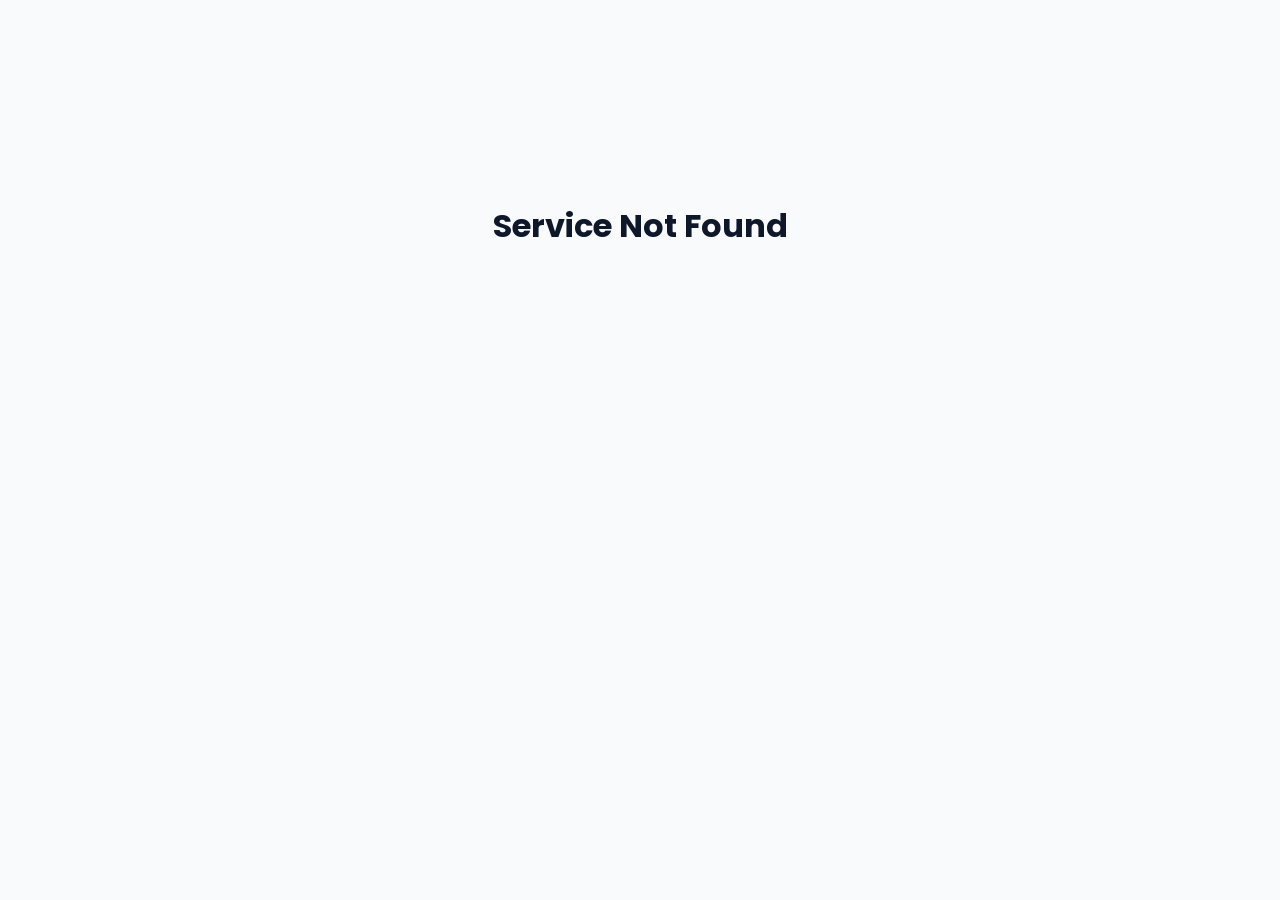
<file: service-detail.html>
<!DOCTYPE html>
<html lang="en" dir="ltr">
<head>
    <meta charset="UTF-8">
    <meta name="viewport" content="width=device-width, initial-scale=1.0">
    <title>Service Details - Kenven Service</title>

    <link rel="preconnect" href="https://fonts.googleapis.com">
    <link rel="preconnect" href="https://fonts.gstatic.com" crossorigin>
    <link href="https://fonts.googleapis.com/css2?family=Cairo:wght@400;600;700;900&family=Poppins:wght@400;500;600;700;800&display=swap" rel="stylesheet">
    <link rel="stylesheet" href="https://cdnjs.cloudflare.com/ajax/libs/font-awesome/6.5.1/css/all.min.css">

    <link rel="stylesheet" href="css/main.css">
    <link rel="stylesheet" href="css/components.css">
    <link rel="stylesheet" href="css/animations.css">
    <link rel="stylesheet" href="css/responsive.css">
    <link rel="stylesheet" href="css/dark.css">
    <link rel="stylesheet" href="css/cart.css">
</head>
<body>

<!-- Navbar -->
<nav class="navbar scrolled" id="navbar">
    <div class="container nav-container">
        <a href="index.html" class="logo">
            <img src="https://cdn.phototourl.com/free/2026-08-08-326ff550-00c6-4a31-b9c8-9d038049a364.jpg" alt="Kenven Logo">
            <span>Kenven Service</span>
        </a>

        <ul class="nav-menu" id="navMenu">
            <li><a href="index.html" data-en="Home" data-ar="الرئيسية">Home</a></li>
            <li><a href="services.html" class="active" data-en="Services" data-ar="الخدمات">Services</a></li>
            <li><a href="portfolio.html" data-en="Portfolio" data-ar="أعمالي">Portfolio</a></li>
            <li><a href="about.html" data-en="About" data-ar="من أنا">About</a></li>
            <li><a href="testimonials.html" data-en="Reviews" data-ar="الآراء">Reviews</a></li>
            <li><a href="faq.html" data-en="FAQ" data-ar="الأسئلة">FAQ</a></li>
            <li><a href="contact.html" data-en="Contact" data-ar="تواصل">Contact</a></li>
        </ul>

        <div class="nav-actions">
            <button class="icon-btn lang-btn" id="langBtn"><i class="fa-solid fa-globe"></i><span>AR</span></button>
            <button class="icon-btn theme-btn" id="themeBtn"><i class="fa-solid fa-moon"></i></button>
            <a href="cart.html" class="cart-btn">
                <i class="fa-solid fa-cart-shopping"></i>
                <span class="cart-count" id="cartCount">0</span>
            </a>
            <button class="menu-toggle" id="menuToggle"><span></span><span></span><span></span></button>
        </div>
    </div>
</nav>

<!-- Service Detail -->
<section class="service-detail">
    <div class="container">
        <div class="breadcrumb" style="justify-content: flex-start; margin-bottom: 30px;">
            <a href="index.html" data-en="Home" data-ar="الرئيسية">Home</a>
            <i class="fa-solid fa-chevron-right"></i>
            <a href="services.html" data-en="Services" data-ar="الخدمات">Services</a>
            <i class="fa-solid fa-chevron-right"></i>
            <span id="breadcrumbTitle"></span>
        </div>

        <div class="service-detail-grid">
            <!-- Gallery -->
            <div class="service-gallery">
                <div class="main-image" id="mainImage"></div>
                <div class="gallery-thumbs" id="galleryThumbs"></div>
            </div>

            <!-- Info -->
            <div class="service-info">
                <span class="service-category-badge" id="serviceCategory"></span>
                <h1 id="serviceTitle"></h1>
                <p class="description" id="serviceDescription"></p>

                <div class="service-meta">
                    <div class="meta-item">
                        <div class="icon"><i class="fa-solid fa-clock"></i></div>
                        <span class="label" data-en="Duration" data-ar="المدة">Duration</span>
                        <span class="value" id="serviceDuration"></span>
                    </div>
                    <div class="meta-item">
                        <div class="icon"><i class="fa-solid fa-star"></i></div>
                        <span class="label" data-en="Rating" data-ar="التقييم">Rating</span>
                        <span class="value">4.9/5</span>
                    </div>
                    <div class="meta-item">
                        <div class="icon"><i class="fa-solid fa-users"></i></div>
                        <span class="label" data-en="Clients" data-ar="العملاء">Clients</span>
                        <span class="value">80+</span>
                    </div>
                </div>

                <h3 style="margin-bottom: 16px;" data-en="What's Included" data-ar="ماذا يشمل">What's Included</h3>
                <ul class="features-list" id="featuresList"></ul>

                <div class="pricing-card">
                    <span class="old-price" id="oldPrice"></span>
                    <span class="current-price" id="currentPrice"></span>
                    <span class="save-badge" id="saveBadge"></span>
                </div>

                <div class="detail-actions">
                    <button class="btn btn-primary btn-lg" id="addToCartBtn">
                        <i class="fa-solid fa-cart-plus"></i>
                        <span data-en="Add to Cart" data-ar="أضف للسلة">Add to Cart</span>
                    </button>
                    <a href="contact.html" class="btn btn-outline btn-lg">
                        <i class="fa-solid fa-envelope"></i>
                        <span data-en="Inquire" data-ar="استفسر">Inquire</span>
                    </a>
                </div>
            </div>
        </div>

        <!-- Related Services -->
        <div class="related-section">
            <h2 style="text-align: center; font-size: 32px; margin-bottom: 40px;" data-en="Related Services" data-ar="خدمات ذات صلة">Related Services</h2>
            <div class="services-page-grid" id="relatedGrid"></div>
        </div>
    </div>
</section>

<!-- Footer -->
<footer class="footer">
    <div class="container">
        <div class="footer-bottom">
            <p>&copy; 2026 Kenven Service.</p>
        </div>
    </div>
</footer>

<button class="scroll-top visible" id="scrollTop"><i class="fa-solid fa-arrow-up"></i></button>

<!-- Cart Drawer -->
<div class="cart-drawer" id="cartDrawer">
    <div class="cart-overlay" id="cartOverlay"></div>
    <div class="cart-panel">
        <div class="cart-header">
            <h3><i class="fa-solid fa-cart-shopping"></i> <span data-en="Your Cart" data-ar="سلتك">Your Cart</span></h3>
            <button class="close-cart" id="closeCart">&times;</button>
        </div>
        <div class="cart-items" id="cartItems"></div>
        <div class="cart-footer">
            <div class="cart-total">
                <span data-en="Total:" data-ar="الإجمالي:">Total:</span>
                <span id="cartTotal">$0</span>
            </div>
            <a href="checkout.html" class="btn btn-primary btn-block">Checkout</a>
        </div>
    </div>
</div>

<script src="js/translations.js"></script>
<script src="js/data.js"></script>
<script src="js/cart.js"></script>
<script>
document.addEventListener('DOMContentLoaded', () => {
    const urlParams = new URLSearchParams(window.location.search);
    const serviceId = parseInt(urlParams.get('id'));
    const service = window.SERVICES_DATA.find(s => s.id === serviceId);

    if (!service) {
        document.body.innerHTML = '<h1 style="text-align:center;padding:200px 20px;">Service Not Found</h1>';
        return;
    }

    const lang = document.documentElement.getAttribute('lang') || 'en';

    function renderService() {
        const currentLang = document.documentElement.getAttribute('lang') || 'en';

        document.getElementById('serviceTitle').textContent = service.title[currentLang];
        document.getElementById('serviceCategory').textContent = service.category[currentLang];
        document.getElementById('breadcrumbTitle').textContent = service.title[currentLang];
        document.getElementById('serviceDescription').textContent = service.fullDesc[currentLang];
        document.getElementById('serviceDuration').textContent = service.duration[currentLang];
        document.getElementById('oldPrice').textContent = `$${service.oldPrice}`;
        document.getElementById('currentPrice').textContent = `$${service.price}`;

        const savePercent = Math.round(((service.oldPrice - service.price) / service.oldPrice) * 100);
        document.getElementById('saveBadge').textContent = `${currentLang === 'ar' ? 'وفّر' : 'Save'} ${savePercent}%`;

        // Features
        const featuresList = document.getElementById('featuresList');
        featuresList.innerHTML = service.features[currentLang].map(f =>
            `<li><i class="fa-solid fa-check"></i> ${f}</li>`
        ).join('');

        // Gallery
        const mainImage = document.getElementById('mainImage');
        mainImage.style.backgroundImage = `url('${service.gallery[0]}')`;

        const thumbsContainer = document.getElementById('galleryThumbs');
        thumbsContainer.innerHTML = service.gallery.map((img, i) =>
            `<div class="gallery-thumb ${i === 0 ? 'active' : ''}" data-src="${img}"></div>`
        ).join('');

        // Gallery click
        document.querySelectorAll('.gallery-thumb').forEach(thumb => {
            thumb.addEventListener('click', () => {
                document.querySelectorAll('.gallery-thumb').forEach(t => t.classList.remove('active'));
                thumb.classList.add('active');
                mainImage.style.backgroundImage = `url('${thumb.dataset.src}')`;
            });
        });

        // Related services
        const relatedGrid = document.getElementById('relatedGrid');
        const relatedServices = window.SERVICES_DATA.filter(s => s.id !== serviceId).slice(0, 3);
        relatedGrid.innerHTML = relatedServices.map(s => `
            <div class="service-card">
                <div class="service-image" style="background-image: url('${s.image}')">
                    <span class="service-category">${s.category[currentLang]}</span>
                </div>
                <div class="service-content">
                    <h3>${s.title[currentLang]}</h3>
                    <p>${s.shortDesc[currentLang]}</p>
                    <div class="service-footer">
                        <div class="service-price">
                            <span class="price-label">${currentLang === 'ar' ? 'يبدأ من' : 'Starting at'}</span>
                            <span class="price-value">$${s.price}</span>
                        </div>
                        <a href="service-detail.html?id=${s.id}" class="btn btn-primary" style="padding: 10px 16px;">
                            <i class="fa-solid fa-eye"></i>
                        </a>
                    </div>
                </div>
            </div>
        `).join('');
    }

    renderService();

    // Add to cart
    document.getElementById('addToCartBtn').addEventListener('click', () => {
        window.cart.addItem(service.id);
    });

    // Language change
    window.addEventListener('languageChanged', renderService);

    // Theme toggle
    const themeBtn = document.getElementById('themeBtn');
    const savedTheme = localStorage.getItem('kenven_theme') || 'light';
    document.documentElement.setAttribute('data-theme', savedTheme);
    themeBtn.addEventListener('click', () => {
        const current = document.documentElement.getAttribute('data-theme');
        const newTheme = current === 'dark' ? 'light' : 'dark';
        document.documentElement.setAttribute('data-theme', newTheme);
        localStorage.setItem('kenven_theme', newTheme);
        themeBtn.querySelector('i').className = newTheme === 'dark' ? 'fa-solid fa-sun' : 'fa-solid fa-moon';
    });
});
</script>
</body>
</html>
</file>
<file: css/main.css>
/* ========================================
   Kenven Service - Main Styles
   Modern, Clean & Professional
======================================== */

/* ===== CSS Variables ===== */
:root {
    /* Primary Colors */
    --primary: #6366f1;
    --primary-dark: #4f46e5;
    --primary-light: #818cf8;

    /* Secondary */
    --secondary: #ec4899;
    --accent: #f59e0b;

    /* Dark Palette */
    --dark-1: #0f172a;
    --dark-2: #1e293b;
    --dark-3: #334155;

    /* Light Palette */
    --light-1: #f8fafc;
    --light-2: #f1f5f9;
    --light-3: #e2e8f0;

    /* Text */
    --text-dark: #0f172a;
    --text-light: #f8fafc;
    --text-muted: #64748b;

    /* Gradients */
    --gradient-primary: linear-gradient(135deg, #6366f1 0%, #ec4899 100%);
    --gradient-gold: linear-gradient(135deg, #f59e0b 0%, #ec4899 100%);
    --gradient-dark: linear-gradient(135deg, #0f172a 0%, #1e293b 100%);

    /* Spacing */
    --section-padding: 100px 0;
    --container-width: 1200px;

    /* Effects */
    --shadow-sm: 0 2px 8px rgba(0, 0, 0, 0.08);
    --shadow-md: 0 10px 30px rgba(0, 0, 0, 0.1);
    --shadow-lg: 0 20px 60px rgba(0, 0, 0, 0.15);
    --shadow-xl: 0 30px 80px rgba(0, 0, 0, 0.2);

    /* Radius */
    --radius-sm: 8px;
    --radius-md: 12px;
    --radius-lg: 20px;
    --radius-xl: 30px;

    /* Transitions */
    --transition: all 0.3s cubic-bezier(0.4, 0, 0.2, 1);
    --transition-slow: all 0.6s cubic-bezier(0.4, 0, 0.2, 1);
}

/* ===== Dark Mode Variables ===== */
[data-theme="dark"] {
    --light-1: #0f172a;
    --light-2: #1e293b;
    --light-3: #334155;
    --text-dark: #f8fafc;
    --text-muted: #94a3b8;
}

/* ===== Reset ===== */
* {
    margin: 0;
    padding: 0;
    box-sizing: border-box;
}

html {
    scroll-behavior: smooth;
}

body {
    font-family: 'Poppins', sans-serif;
    background: var(--light-1);
    color: var(--text-dark);
    line-height: 1.6;
    overflow-x: hidden;
    transition: var(--transition);
}

[dir="rtl"] body {
    font-family: 'Cairo', sans-serif;
}

img {
    max-width: 100%;
    display: block;
}

a {
    text-decoration: none;
    color: inherit;
    transition: var(--transition);
}

button {
    border: none;
    background: none;
    cursor: pointer;
    font-family: inherit;
}

ul {
    list-style: none;
}

/* ===== Container ===== */
.container {
    max-width: var(--container-width);
    margin: 0 auto;
    padding: 0 20px;
}

/* ===== Preloader ===== */
#preloader {
    position: fixed;
    top: 0;
    left: 0;
    width: 100%;
    height: 100%;
    background: var(--gradient-dark);
    z-index: 99999;
    display: flex;
    align-items: center;
    justify-content: center;
    transition: opacity 0.5s, visibility 0.5s;
}

#preloader.hidden {
    opacity: 0;
    visibility: hidden;
}

.loader {
    text-align: center;
}

.logo-anim {
    width: 80px;
    height: 80px;
    background: var(--gradient-primary);
    border-radius: 20px;
    display: flex;
    align-items: center;
    justify-content: center;
    font-size: 40px;
    font-weight: 800;
    color: white;
    margin: 0 auto 20px;
    animation: pulse 1.5s ease-in-out infinite;
}

.loading-bar {
    width: 200px;
    height: 3px;
    background: rgba(255,255,255,0.2);
    border-radius: 3px;
    overflow: hidden;
    position: relative;
}

.loading-bar::after {
    content: '';
    position: absolute;
    top: 0;
    left: -50%;
    width: 50%;
    height: 100%;
    background: var(--gradient-primary);
    animation: loading 1.5s ease-in-out infinite;
}

@keyframes pulse {
    0%, 100% { transform: scale(1); }
    50% { transform: scale(1.1); }
}

@keyframes loading {
    0% { left: -50%; }
    100% { left: 100%; }
}

/* ===== Navbar ===== */
.navbar {
    position: fixed;
    top: 0;
    left: 0;
    width: 100%;
    padding: 20px 0;
    z-index: 1000;
    background: rgba(248, 250, 252, 0.8);
    backdrop-filter: blur(20px);
    -webkit-backdrop-filter: blur(20px);
    transition: var(--transition);
    border-bottom: 1px solid transparent;
}

[data-theme="dark"] .navbar {
    background: rgba(15, 23, 42, 0.8);
}

.navbar.scrolled {
    padding: 12px 0;
    box-shadow: var(--shadow-sm);
    border-bottom-color: var(--light-3);
}

.nav-container {
    display: flex;
    align-items: center;
    justify-content: space-between;
}

.logo {
    display: flex;
    align-items: center;
    gap: 12px;
    font-size: 22px;
    font-weight: 800;
}

.logo img {
    width: 45px;
    height: 45px;
    border-radius: 12px;
    object-fit: cover;
    box-shadow: var(--shadow-sm);
}

.logo span {
    background: var(--gradient-primary);
    -webkit-background-clip: text;
    -webkit-text-fill-color: transparent;
    background-clip: text;
}

.nav-menu {
    display: flex;
    gap: 8px;
}

.nav-menu a {
    padding: 10px 18px;
    border-radius: 10px;
    font-weight: 500;
    font-size: 15px;
    color: var(--text-dark);
    position: relative;
}

.nav-menu a:hover {
    color: var(--primary);
    background: var(--light-2);
}

.nav-menu a.active {
    color: white;
    background: var(--gradient-primary);
}

.nav-actions {
    display: flex;
    align-items: center;
    gap: 10px;
}

.icon-btn {
    width: 42px;
    height: 42px;
    border-radius: 10px;
    background: var(--light-2);
    color: var(--text-dark);
    display: flex;
    align-items: center;
    justify-content: center;
    transition: var(--transition);
    font-size: 16px;
    gap: 6px;
}

.lang-btn {
    width: auto;
    padding: 0 14px;
    font-weight: 600;
    font-size: 13px;
}

.icon-btn:hover {
    background: var(--gradient-primary);
    color: white;
    transform: translateY(-2px);
}

.cart-btn {
    position: relative;
    width: 42px;
    height: 42px;
    border-radius: 10px;
    background: var(--gradient-primary);
    color: white;
    display: flex;
    align-items: center;
    justify-content: center;
    font-size: 16px;
    transition: var(--transition);
}

.cart-btn:hover {
    transform: translateY(-2px);
    box-shadow: var(--shadow-md);
}

.cart-count {
    position: absolute;
    top: -6px;
    right: -6px;
    background: var(--accent);
    color: white;
    font-size: 11px;
    font-weight: 700;
    width: 20px;
    height: 20px;
    border-radius: 50%;
    display: flex;
    align-items: center;
    justify-content: center;
    border: 2px solid var(--light-1);
}

[dir="rtl"] .cart-count {
    right: auto;
    left: -6px;
}

.menu-toggle {
    display: none;
    flex-direction: column;
    gap: 5px;
    padding: 10px;
}

.menu-toggle span {
    width: 24px;
    height: 2px;
    background: var(--text-dark);
    transition: var(--transition);
    border-radius: 2px;
}

/* ===== Hero Section ===== */
.hero {
    min-height: 100vh;
    padding: 140px 0 80px;
    position: relative;
    overflow: hidden;
    background: var(--light-1);
}

.hero-bg-shapes {
    position: absolute;
    top: 0;
    left: 0;
    width: 100%;
    height: 100%;
    pointer-events: none;
    z-index: 0;
}

.shape {
    position: absolute;
    border-radius: 50%;
    filter: blur(80px);
    opacity: 0.4;
}

.shape-1 {
    width: 500px;
    height: 500px;
    background: var(--primary);
    top: -200px;
    left: -100px;
    animation: float 8s ease-in-out infinite;
}

.shape-2 {
    width: 400px;
    height: 400px;
    background: var(--secondary);
    bottom: -100px;
    right: -100px;
    animation: float 10s ease-in-out infinite reverse;
}

.shape-3 {
    width: 300px;
    height: 300px;
    background: var(--accent);
    top: 40%;
    right: 30%;
    animation: float 12s ease-in-out infinite;
}

@keyframes float {
    0%, 100% { transform: translate(0, 0); }
    50% { transform: translate(30px, -30px); }
}

.hero-container {
    display: grid;
    grid-template-columns: 1.1fr 1fr;
    gap: 60px;
    align-items: center;
    position: relative;
    z-index: 1;
}

.hero-badge {
    display: inline-flex;
    align-items: center;
    gap: 8px;
    padding: 8px 18px;
    background: rgba(99, 102, 241, 0.1);
    color: var(--primary);
    border-radius: 30px;
    font-size: 14px;
    font-weight: 600;
    margin-bottom: 24px;
    border: 1px solid rgba(99, 102, 241, 0.2);
}

.hero-title {
    font-size: 64px;
    font-weight: 800;
    line-height: 1.1;
    margin-bottom: 24px;
}

.hero-title span {
    display: block;
}

.gradient-text {
    background: var(--gradient-primary);
    -webkit-background-clip: text;
    -webkit-text-fill-color: transparent;
    background-clip: text;
}

.hero-description {
    font-size: 18px;
    color: var(--text-muted);
    margin-bottom: 36px;
    max-width: 550px;
}

.hero-buttons {
    display: flex;
    gap: 16px;
    flex-wrap: wrap;
    margin-bottom: 50px;
}

.hero-stats {
    display: flex;
    gap: 40px;
    padding-top: 30px;
    border-top: 1px solid var(--light-3);
}

.hero-stat {
    text-align: left;
}

[dir="rtl"] .hero-stat {
    text-align: right;
}

.stat-number {
    font-size: 36px;
    font-weight: 800;
    background: var(--gradient-primary);
    -webkit-background-clip: text;
    -webkit-text-fill-color: transparent;
    background-clip: text;
    line-height: 1;
}

.stat-label {
    font-size: 13px;
    color: var(--text-muted);
    margin-top: 6px;
}

/* Hero Visual */
.hero-visual {
    position: relative;
    height: 500px;
    display: flex;
    align-items: center;
    justify-content: center;
}

.hero-image-wrapper {
    width: 380px;
    height: 380px;
    border-radius: 50%;
    background: var(--gradient-primary);
    display: flex;
    align-items: center;
    justify-content: center;
    position: relative;
    box-shadow: var(--shadow-xl);
    overflow: hidden;
    border: 8px solid white;
}

[data-theme="dark"] .hero-image-wrapper {
    border-color: var(--dark-2);
}

.hero-logo {
    width: 100%;
    height: 100%;
    object-fit: cover;
}

.floating-card {
    position: absolute;
    background: white;
    padding: 16px 24px;
    border-radius: 16px;
    box-shadow: var(--shadow-lg);
    display: flex;
    align-items: center;
    gap: 12px;
    font-weight: 600;
    font-size: 14px;
    z-index: 2;
}

[data-theme="dark"] .floating-card {
    background: var(--dark-2);
    color: var(--text-light);
}

.floating-card i {
    width: 40px;
    height: 40px;
    border-radius: 10px;
    background: var(--gradient-primary);
    color: white;
    display: flex;
    align-items: center;
    justify-content: center;
    font-size: 18px;
}

.card-1 {
    top: 20px;
    left: 20px;
    animation: float 4s ease-in-out infinite;
}

.card-2 {
    bottom: 20px;
    right: 20px;
    animation: float 5s ease-in-out infinite;
}

.card-3 {
    top: 50%;
    right: -20px;
    animation: float 6s ease-in-out infinite;
}

.hero-scroll {
    position: absolute;
    bottom: 30px;
    left: 50%;
    transform: translateX(-50%);
}

.hero-scroll a {
    width: 50px;
    height: 50px;
    border-radius: 50%;
    background: var(--gradient-primary);
    color: white;
    display: flex;
    align-items: center;
    justify-content: center;
    animation: bounce 2s ease-in-out infinite;
}

@keyframes bounce {
    0%, 100% { transform: translateY(0); }
    50% { transform: translateY(-10px); }
}

/* ===== Sections ===== */
.section {
    padding: var(--section-padding);
    position: relative;
}

.section-header {
    text-align: center;
    margin-bottom: 60px;
    max-width: 700px;
    margin-left: auto;
    margin-right: auto;
}

.section-tag {
    display: inline-block;
    padding: 6px 16px;
    background: rgba(99, 102, 241, 0.1);
    color: var(--primary);
    border-radius: 20px;
    font-size: 13px;
    font-weight: 600;
    margin-bottom: 16px;
    text-transform: uppercase;
    letter-spacing: 1px;
}

.section-title {
    font-size: 44px;
    font-weight: 800;
    margin-bottom: 16px;
    line-height: 1.2;
}

.section-description {
    font-size: 17px;
    color: var(--text-muted);
}

.section-cta {
    text-align: center;
    margin-top: 50px;
}

/* ===== Services Section ===== */
.services-grid {
    display: grid;
    grid-template-columns: repeat(auto-fit, minmax(300px, 1fr));
    gap: 24px;
}

/* ===== Portfolio Section ===== */
.portfolio-section {
    background: var(--light-2);
}

.portfolio-grid {
    display: grid;
    grid-template-columns: repeat(auto-fit, minmax(300px, 1fr));
    gap: 24px;
}

.portfolio-item {
    position: relative;
    height: 350px;
    border-radius: var(--radius-lg);
    overflow: hidden;
    cursor: pointer;
}

.portfolio-image {
    width: 100%;
    height: 100%;
    background-size: cover;
    background-position: center;
    transition: transform 0.6s;
}

.portfolio-item:hover .portfolio-image {
    transform: scale(1.1);
}

.portfolio-overlay {
    position: absolute;
    top: 0;
    left: 0;
    width: 100%;
    height: 100%;
    background: linear-gradient(to top, rgba(15, 23, 42, 0.95), transparent);
    display: flex;
    flex-direction: column;
    justify-content: flex-end;
    padding: 30px;
    color: white;
    opacity: 0;
    transition: var(--transition);
}

.portfolio-item:hover .portfolio-overlay {
    opacity: 1;
}

.portfolio-category {
    font-size: 12px;
    color: var(--accent);
    font-weight: 600;
    text-transform: uppercase;
    letter-spacing: 1px;
    margin-bottom: 8px;
}

.portfolio-overlay h3 {
    font-size: 22px;
    margin-bottom: 16px;
}

.portfolio-link {
    width: 45px;
    height: 45px;
    border-radius: 50%;
    background: var(--gradient-primary);
    display: flex;
    align-items: center;
    justify-content: center;
    color: white;
}

/* ===== Stats Section ===== */
.stats-section {
    background: var(--gradient-dark);
    color: white;
}

.stats-grid {
    display: grid;
    grid-template-columns: repeat(auto-fit, minmax(200px, 1fr));
    gap: 30px;
}

.stat-card {
    text-align: center;
    padding: 30px;
    background: rgba(255, 255, 255, 0.05);
    border-radius: var(--radius-lg);
    backdrop-filter: blur(10px);
    border: 1px solid rgba(255, 255, 255, 0.1);
    transition: var(--transition);
}

.stat-card:hover {
    transform: translateY(-8px);
    background: rgba(255, 255, 255, 0.08);
}

.stat-icon {
    width: 70px;
    height: 70px;
    border-radius: 20px;
    background: var(--gradient-primary);
    display: flex;
    align-items: center;
    justify-content: center;
    font-size: 28px;
    margin: 0 auto 20px;
}

.stats-section .stat-number {
    font-size: 48px;
    color: white;
    -webkit-text-fill-color: white;
}

.stats-section .stat-label {
    color: rgba(255, 255, 255, 0.7);
}

/* ===== Testimonials Section ===== */
.testimonials-slider {
    max-width: 800px;
    margin: 0 auto;
    position: relative;
}

.testimonial-card {
    background: white;
    padding: 50px 40px;
    border-radius: var(--radius-lg);
    box-shadow: var(--shadow-lg);
    text-align: center;
    display: none;
    position: relative;
}

[data-theme="dark"] .testimonial-card {
    background: var(--dark-2);
}

.testimonial-card.active {
    display: block;
    animation: fadeIn 0.5s;
}

.quote-icon {
    position: absolute;
    top: 30px;
    right: 40px;
    font-size: 40px;
    color: var(--primary);
    opacity: 0.2;
}

[dir="rtl"] .quote-icon {
    right: auto;
    left: 40px;
}

.testimonial-text {
    font-size: 18px;
    line-height: 1.8;
    margin-bottom: 30px;
    color: var(--text-dark);
}

.testimonial-author {
    display: flex;
    align-items: center;
    justify-content: center;
    gap: 16px;
    margin-bottom: 16px;
}

.testimonial-author img {
    width: 60px;
    height: 60px;
    border-radius: 50%;
    object-fit: cover;
}

.testimonial-author h4 {
    font-size: 17px;
    margin-bottom: 4px;
}

.testimonial-author span {
    color: var(--text-muted);
    font-size: 14px;
}

.rating {
    color: var(--accent);
    font-size: 18px;
    display: flex;
    justify-content: center;
    gap: 4px;
}

.slider-dots {
    display: flex;
    justify-content: center;
    gap: 8px;
    margin-top: 30px;
}

.dot {
    width: 10px;
    height: 10px;
    border-radius: 50%;
    background: var(--light-3);
    cursor: pointer;
    transition: var(--transition);
}

.dot.active {
    width: 30px;
    border-radius: 5px;
    background: var(--gradient-primary);
}

/* ===== CTA Section ===== */
.cta-section {
    padding: 80px 0;
    background: var(--gradient-primary);
    color: white;
    text-align: center;
    position: relative;
    overflow: hidden;
}

.cta-content h2 {
    font-size: 42px;
    font-weight: 800;
    margin-bottom: 16px;
}

.cta-content p {
    font-size: 18px;
    margin-bottom: 32px;
    opacity: 0.9;
}

.cta-buttons {
    display: flex;
    gap: 16px;
    justify-content: center;
    flex-wrap: wrap;
}

/* ===== Footer ===== */
.footer {
    background: var(--dark-1);
    color: rgba(255, 255, 255, 0.8);
    padding: 80px 0 30px;
}

.footer-grid {
    display: grid;
    grid-template-columns: 2fr 1fr 1fr 1fr;
    gap: 40px;
    margin-bottom: 50px;
}

.footer-logo {
    display: flex;
    align-items: center;
    gap: 12px;
    margin-bottom: 20px;
    font-size: 20px;
    font-weight: 800;
    color: white;
}

.footer-logo img {
    width: 45px;
    height: 45px;
    border-radius: 12px;
}

.footer-col p {
    font-size: 14px;
    line-height: 1.8;
    margin-bottom: 20px;
}

.social-links {
    display: flex;
    gap: 10px;
}

.social-links a {
    width: 40px;
    height: 40px;
    border-radius: 10px;
    background: rgba(255, 255, 255, 0.1);
    display: flex;
    align-items: center;
    justify-content: center;
    color: white;
    transition: var(--transition);
}

.social-links a:hover {
    background: var(--gradient-primary);
    transform: translateY(-3px);
}

.footer-col h3 {
    color: white;
    font-size: 16px;
    margin-bottom: 20px;
    font-weight: 700;
}

.footer-col ul li {
    margin-bottom: 10px;
}

.footer-col ul a {
    font-size: 14px;
    opacity: 0.7;
    transition: var(--transition);
}

.footer-col ul a:hover {
    opacity: 1;
    color: var(--primary-light);
    padding-left: 5px;
}

[dir="rtl"] .footer-col ul a:hover {
    padding-left: 0;
    padding-right: 5px;
}

.contact-list li {
    display: flex;
    align-items: center;
    gap: 10px;
    font-size: 14px;
    opacity: 0.7;
    margin-bottom: 12px;
}

.contact-list i {
    color: var(--primary-light);
    width: 18px;
}

.footer-bottom {
    padding-top: 30px;
    border-top: 1px solid rgba(255, 255, 255, 0.1);
    display: flex;
    justify-content: space-between;
    flex-wrap: wrap;
    gap: 16px;
    font-size: 14px;
    opacity: 0.7;
}

.footer-bottom .fa-heart {
    color: var(--secondary);
}

/* ===== Scroll Top ===== */
.scroll-top {
    position: fixed;
    bottom: 30px;
    right: 30px;
    width: 50px;
    height: 50px;
    border-radius: 15px;
    background: var(--gradient-primary);
    color: white;
    display: flex;
    align-items: center;
    justify-content: center;
    font-size: 18px;
    box-shadow: var(--shadow-lg);
    opacity: 0;
    visibility: hidden;
    transform: translateY(20px);
    transition: var(--transition);
    z-index: 99;
}

[dir="rtl"] .scroll-top {
    right: auto;
    left: 30px;
}

.scroll-top.visible {
    opacity: 1;
    visibility: visible;
    transform: translateY(0);
}

.scroll-top:hover {
    transform: translateY(-5px);
}

/* ===== Cart Drawer ===== */
.cart-drawer {
    position: fixed;
    top: 0;
    left: 0;
    width: 100%;
    height: 100%;
    z-index: 9999;
    pointer-events: none;
}

.cart-overlay {
    position: absolute;
    top: 0;
    left: 0;
    width: 100%;
    height: 100%;
    background: rgba(0, 0, 0, 0.5);
    opacity: 0;
    transition: opacity 0.3s;
}

.cart-drawer.open .cart-overlay {
    opacity: 1;
    pointer-events: all;
}

.cart-panel {
    position: absolute;
    top: 0;
    right: -400px;
    width: 400px;
    max-width: 90%;
    height: 100%;
    background: white;
    box-shadow: var(--shadow-xl);
    display: flex;
    flex-direction: column;
    transition: right 0.3s cubic-bezier(0.4, 0, 0.2, 1);
}

[dir="rtl"] .cart-panel {
    right: auto;
    left: -400px;
}

.cart-drawer.open .cart-panel {
    right: 0;
}

[dir="rtl"] .cart-drawer.open .cart-panel {
    right: auto;
    left: 0;
}

[data-theme="dark"] .cart-panel {
    background: var(--dark-1);
    color: var(--text-light);
}

.cart-header {
    padding: 20px;
    border-bottom: 1px solid var(--light-3);
    display: flex;
    justify-content: space-between;
    align-items: center;
}

.cart-header h3 {
    display: flex;
    align-items: center;
    gap: 10px;
    font-size: 18px;
}

.close-cart {
    width: 35px;
    height: 35px;
    border-radius: 10px;
    background: var(--light-2);
    font-size: 24px;
    line-height: 1;
}

.cart-items {
    flex: 1;
    overflow-y: auto;
    padding: 20px;
}

.empty-cart {
    text-align: center;
    padding: 40px 20px;
    color: var(--text-muted);
}

.cart-footer {
    padding: 20px;
    border-top: 1px solid var(--light-3);
}

.cart-total {
    display: flex;
    justify-content: space-between;
    align-items: center;
    font-size: 20px;
    font-weight: 700;
    margin-bottom: 16px;
}

/* ===== Buttons ===== */
.btn {
    display: inline-flex;
    align-items: center;
    justify-content: center;
    gap: 8px;
    padding: 12px 28px;
    border-radius: 12px;
    font-weight: 600;
    font-size: 15px;
    transition: var(--transition);
    cursor: pointer;
    border: 2px solid transparent;
}

.btn-lg {
    padding: 16px 32px;
    font-size: 16px;
}

.btn-primary {
    background: var(--gradient-primary);
    color: white;
    box-shadow: var(--shadow-md);
}

.btn-primary:hover {
    transform: translateY(-3px);
    box-shadow: var(--shadow-lg);
}

.btn-outline {
    background: transparent;
    color: var(--text-dark);
    border-color: var(--light-3);
}

.btn-outline:hover {
    background: var(--light-2);
    border-color: var(--primary);
    color: var(--primary);
}

.btn-light {
    background: white;
    color: var(--primary);
}

.btn-light:hover {
    transform: translateY(-3px);
    box-shadow: var(--shadow-lg);
}

.btn-block {
    width: 100%;
    padding: 14px;
}

/* ===== Utilities ===== */
@keyframes fadeIn {
    from { opacity: 0; transform: translateY(20px); }
    to { opacity: 1; transform: translateY(0); }
}

.fade-in {
    animation: fadeIn 0.6s ease-out;
}
</file>
<file: css/components.css>
/* ========================================
   Components - Cards, Buttons, Forms
======================================== */

/* ===== Service Cards ===== */
.service-card {
    background: white;
    border-radius: var(--radius-lg);
    overflow: hidden;
    transition: var(--transition);
    border: 1px solid var(--light-3);
    position: relative;
    display: flex;
    flex-direction: column;
}

[data-theme="dark"] .service-card {
    background: var(--dark-2);
    border-color: var(--dark-3);
}

.service-card:hover {
    transform: translateY(-10px);
    box-shadow: var(--shadow-xl);
    border-color: var(--primary);
}

.service-image {
    height: 220px;
    background-size: cover;
    background-position: center;
    position: relative;
    overflow: hidden;
}

.service-image::before {
    content: '';
    position: absolute;
    top: 0;
    left: 0;
    width: 100%;
    height: 100%;
    background: var(--gradient-primary);
    opacity: 0.15;
}

.service-category {
    position: absolute;
    top: 16px;
    left: 16px;
    padding: 6px 14px;
    background: white;
    color: var(--primary);
    border-radius: 20px;
    font-size: 12px;
    font-weight: 600;
    box-shadow: var(--shadow-sm);
    z-index: 1;
}

[dir="rtl"] .service-category {
    left: auto;
    right: 16px;
}

.service-content {
    padding: 28px;
    flex: 1;
    display: flex;
    flex-direction: column;
}

.service-content h3 {
    font-size: 20px;
    font-weight: 700;
    margin-bottom: 12px;
}

.service-content p {
    color: var(--text-muted);
    font-size: 14px;
    line-height: 1.7;
    margin-bottom: 20px;
    flex: 1;
}

.service-features {
    list-style: none;
    margin-bottom: 20px;
}

.service-features li {
    font-size: 13px;
    padding: 6px 0;
    display: flex;
    align-items: center;
    gap: 8px;
    color: var(--text-muted);
}

.service-features i {
    color: var(--primary);
    font-size: 12px;
}

.service-footer {
    display: flex;
    align-items: center;
    justify-content: space-between;
    padding-top: 20px;
    border-top: 1px solid var(--light-3);
    gap: 12px;
}

.service-price {
    display: flex;
    flex-direction: column;
}

.price-label {
    font-size: 11px;
    color: var(--text-muted);
    text-transform: uppercase;
}

.price-value {
    font-size: 24px;
    font-weight: 800;
    background: var(--gradient-primary);
    -webkit-background-clip: text;
    -webkit-text-fill-color: transparent;
    background-clip: text;
}

.service-actions {
    display: flex;
    gap: 8px;
}

.service-actions .btn {
    padding: 10px 16px;
    font-size: 13px;
}

.icon-action {
    width: 40px;
    padding: 0;
    justify-content: center;
}

/* ===== Cart Items ===== */
.cart-item {
    display: flex;
    gap: 12px;
    padding: 16px;
    background: var(--light-2);
    border-radius: 12px;
    margin-bottom: 12px;
}

[data-theme="dark"] .cart-item {
    background: var(--dark-2);
}

.cart-item-image {
    width: 70px;
    height: 70px;
    border-radius: 10px;
    background-size: cover;
    background-position: center;
    flex-shrink: 0;
}

.cart-item-info {
    flex: 1;
}

.cart-item-info h4 {
    font-size: 15px;
    margin-bottom: 6px;
}

.cart-item-info .price {
    font-weight: 700;
    color: var(--primary);
}

.remove-item {
    color: #ef4444;
    font-size: 18px;
    padding: 8px;
    align-self: flex-start;
}

.remove-item:hover {
    background: #fee2e2;
    border-radius: 8px;
}

/* ===== Form Elements ===== */
.form-group {
    margin-bottom: 20px;
}

.form-group label {
    display: block;
    margin-bottom: 8px;
    font-weight: 600;
    font-size: 14px;
}

.form-control {
    width: 100%;
    padding: 14px 18px;
    border: 2px solid var(--light-3);
    border-radius: 12px;
    background: white;
    font-family: inherit;
    font-size: 15px;
    color: var(--text-dark);
    transition: var(--transition);
}

[data-theme="dark"] .form-control {
    background: var(--dark-2);
    border-color: var(--dark-3);
    color: var(--text-light);
}

.form-control:focus {
    outline: none;
    border-color: var(--primary);
    box-shadow: 0 0 0 4px rgba(99, 102, 241, 0.1);
}

textarea.form-control {
    resize: vertical;
    min-height: 120px;
}

/* ===== Badges ===== */
.badge {
    display: inline-block;
    padding: 4px 10px;
    border-radius: 20px;
    font-size: 11px;
    font-weight: 700;
    text-transform: uppercase;
}

.badge-primary {
    background: rgba(99, 102, 241, 0.15);
    color: var(--primary);
}

.badge-success {
    background: rgba(16, 185, 129, 0.15);
    color: #10b981;
}

.badge-warning {
    background: rgba(245, 158, 11, 0.15);
    color: var(--accent);
}

/* ===== Cards ===== */
.card {
    background: white;
    border-radius: var(--radius-lg);
    padding: 30px;
    box-shadow: var(--shadow-sm);
    border: 1px solid var(--light-3);
    transition: var(--transition);
}

[data-theme="dark"] .card {
    background: var(--dark-2);
    border-color: var(--dark-3);
}

.card:hover {
    box-shadow: var(--shadow-md);
}

/* ===== Grid System ===== */
.grid {
    display: grid;
    gap: 24px;
}

.grid-2 { grid-template-columns: repeat(2, 1fr); }
.grid-3 { grid-template-columns: repeat(3, 1fr); }
.grid-4 { grid-template-columns: repeat(4, 1fr); }

/* ===== Alerts ===== */
.alert {
    padding: 16px 20px;
    border-radius: 12px;
    margin-bottom: 20px;
    display: flex;
    align-items: center;
    gap: 12px;
}

.alert-success {
    background: rgba(16, 185, 129, 0.1);
    color: #10b981;
    border: 1px solid rgba(16, 185, 129, 0.2);
}

.alert-error {
    background: rgba(239, 68, 68, 0.1);
    color: #ef4444;
    border: 1px solid rgba(239, 68, 68, 0.2);
}

/* ===== Page Header ===== */
.page-header {
    padding: 160px 0 80px;
    background: var(--gradient-dark);
    color: white;
    text-align: center;
    position: relative;
    overflow: hidden;
}

.page-header::before {
    content: '';
    position: absolute;
    top: 0;
    left: 0;
    width: 100%;
    height: 100%;
    background: var(--gradient-primary);
    opacity: 0.1;
}

.page-header h1 {
    font-size: 48px;
    font-weight: 800;
    margin-bottom: 16px;
    position: relative;
}

.page-header p {
    font-size: 18px;
    opacity: 0.8;
    position: relative;
}

.breadcrumb {
    display: flex;
    gap: 8px;
    justify-content: center;
    align-items: center;
    margin-top: 20px;
    position: relative;
    font-size: 14px;
    opacity: 0.7;
}

.breadcrumb a:hover {
    color: var(--primary-light);
    opacity: 1;
}
</file>
<file: css/animations.css>
/* ========================================
   Kenven Service - Animations & Effects
======================================== */

/* ===== Scroll Animations ===== */
.reveal {
    opacity: 0;
    transform: translateY(40px);
    transition: opacity 0.8s cubic-bezier(0.4, 0, 0.2, 1),
                transform 0.8s cubic-bezier(0.4, 0, 0.2, 1);
}

.reveal.active {
    opacity: 1;
    transform: translateY(0);
}

.reveal-left {
    opacity: 0;
    transform: translateX(-60px);
    transition: opacity 0.8s ease, transform 0.8s ease;
}

.reveal-left.active {
    opacity: 1;
    transform: translateX(0);
}

.reveal-right {
    opacity: 0;
    transform: translateX(60px);
    transition: opacity 0.8s ease, transform 0.8s ease;
}

.reveal-right.active {
    opacity: 1;
    transform: translateX(0);
}

.reveal-scale {
    opacity: 0;
    transform: scale(0.8);
    transition: opacity 0.6s ease, transform 0.6s cubic-bezier(0.175, 0.885, 0.32, 1.275);
}

.reveal-scale.active {
    opacity: 1;
    transform: scale(1);
}

/* ===== Staggered Delays ===== */
[data-delay="1"] { transition-delay: 0.1s !important; }
[data-delay="2"] { transition-delay: 0.2s !important; }
[data-delay="3"] { transition-delay: 0.3s !important; }
[data-delay="4"] { transition-delay: 0.4s !important; }
[data-delay="5"] { transition-delay: 0.5s !important; }
[data-delay="6"] { transition-delay: 0.6s !important; }

/* ===== Keyframe Animations ===== */
@keyframes fadeInUp {
    from {
        opacity: 0;
        transform: translateY(30px);
    }
    to {
        opacity: 1;
        transform: translateY(0);
    }
}

@keyframes fadeInDown {
    from {
        opacity: 0;
        transform: translateY(-30px);
    }
    to {
        opacity: 1;
        transform: translateY(0);
    }
}

@keyframes fadeInLeft {
    from {
        opacity: 0;
        transform: translateX(-30px);
    }
    to {
        opacity: 1;
        transform: translateX(0);
    }
}

@keyframes fadeInRight {
    from {
        opacity: 0;
        transform: translateX(30px);
    }
    to {
        opacity: 1;
        transform: translateX(0);
    }
}

@keyframes scaleIn {
    from {
        opacity: 0;
        transform: scale(0.5);
    }
    to {
        opacity: 1;
        transform: scale(1);
    }
}

@keyframes slideInUp {
    from {
        transform: translateY(100%);
    }
    to {
        transform: translateY(0);
    }
}

@keyframes slideInDown {
    from {
        transform: translateY(-100%);
    }
    to {
        transform: translateY(0);
    }
}

@keyframes spin {
    from { transform: rotate(0deg); }
    to { transform: rotate(360deg); }
}

@keyframes pulse {
    0%, 100% {
        transform: scale(1);
        opacity: 1;
    }
    50% {
        transform: scale(1.05);
        opacity: 0.8;
    }
}

@keyframes shimmer {
    0% { background-position: -1000px 0; }
    100% { background-position: 1000px 0; }
}

@keyframes gradient {
    0% { background-position: 0% 50%; }
    50% { background-position: 100% 50%; }
    100% { background-position: 0% 50%; }
}

@keyframes wiggle {
    0%, 100% { transform: rotate(0deg); }
    25% { transform: rotate(-5deg); }
    75% { transform: rotate(5deg); }
}

@keyframes float {
    0%, 100% { transform: translateY(0px) translateX(0px); }
    25% { transform: translateY(-10px) translateX(5px); }
    50% { transform: translateY(-20px) translateX(0px); }
    75% { transform: translateY(-10px) translateX(-5px); }
}

@keyframes ripple {
    0% {
        transform: scale(0);
        opacity: 1;
    }
    100% {
        transform: scale(4);
        opacity: 0;
    }
}

@keyframes typing {
    from { width: 0; }
    to { width: 100%; }
}

@keyframes blink {
    50% { border-color: transparent; }
}

@keyframes shake {
    0%, 100% { transform: translateX(0); }
    10%, 30%, 50%, 70%, 90% { transform: translateX(-10px); }
    20%, 40%, 60%, 80% { transform: translateX(10px); }
}

@keyframes glow {
    0%, 100% {
        box-shadow: 0 0 20px rgba(99, 102, 241, 0.5);
    }
    50% {
        box-shadow: 0 0 40px rgba(99, 102, 241, 0.8),
                    0 0 60px rgba(236, 72, 153, 0.4);
    }
}

@keyframes rotate3d {
    from { transform: rotateY(0deg); }
    to { transform: rotateY(360deg); }
}

@keyframes bounce {
    0%, 100% { transform: translateY(0); }
    50% { transform: translateY(-15px); }
}

@keyframes zoomInOut {
    0%, 100% { transform: scale(1); }
    50% { transform: scale(1.1); }
}

@keyframes slideRight {
    0% { transform: translateX(-100%); }
    100% { transform: translateX(100%); }
}

/* ===== Animation Classes ===== */
.animate-fade-in { animation: fadeInUp 0.6s ease-out forwards; }
.animate-fade-down { animation: fadeInDown 0.6s ease-out forwards; }
.animate-fade-left { animation: fadeInLeft 0.6s ease-out forwards; }
.animate-fade-right { animation: fadeInRight 0.6s ease-out forwards; }
.animate-scale { animation: scaleIn 0.5s ease-out forwards; }
.animate-pulse { animation: pulse 2s ease-in-out infinite; }
.animate-float { animation: float 6s ease-in-out infinite; }
.animate-glow { animation: glow 2s ease-in-out infinite; }
.animate-shake { animation: shake 0.5s ease-in-out; }
.animate-bounce { animation: bounce 2s ease-in-out infinite; }
.animate-spin { animation: spin 2s linear infinite; }
.animate-wiggle { animation: wiggle 1s ease-in-out infinite; }

/* ===== Hover Effects ===== */
.hover-lift {
    transition: transform 0.3s ease, box-shadow 0.3s ease;
}

.hover-lift:hover {
    transform: translateY(-8px);
    box-shadow: 0 20px 40px rgba(0, 0, 0, 0.15);
}

.hover-zoom {
    overflow: hidden;
}

.hover-zoom img {
    transition: transform 0.5s ease;
}

.hover-zoom:hover img {
    transform: scale(1.1);
}

.hover-tilt {
    transition: transform 0.3s ease;
    transform-style: preserve-3d;
}

.hover-tilt:hover {
    transform: perspective(1000px) rotateX(5deg) rotateY(5deg);
}

.hover-glow:hover {
    box-shadow: 0 0 30px rgba(99, 102, 241, 0.4);
}

.hover-gradient {
    background: linear-gradient(135deg, #6366f1, #ec4899);
    background-size: 200% 200%;
    animation: gradient 3s ease infinite;
}

/* ===== Button Ripple Effect ===== */
.btn-ripple {
    position: relative;
    overflow: hidden;
}

.btn-ripple::after {
    content: '';
    position: absolute;
    top: 50%;
    left: 50%;
    width: 0;
    height: 0;
    border-radius: 50%;
    background: rgba(255, 255, 255, 0.5);
    transform: translate(-50%, -50%);
    transition: width 0.6s, height 0.6s;
}

.btn-ripple:active::after {
    width: 300px;
    height: 300px;
    opacity: 0;
    transition: width 0s, height 0s, opacity 0.6s;
}

/* ===== Loading Skeleton ===== */
.skeleton {
    background: linear-gradient(90deg, #f0f0f0 25%, #e0e0e0 50%, #f0f0f0 75%);
    background-size: 1000px 100%;
    animation: shimmer 2s infinite;
    border-radius: 4px;
}

[data-theme="dark"] .skeleton {
    background: linear-gradient(90deg, #1e293b 25%, #334155 50%, #1e293b 75%);
    background-size: 1000px 100%;
}

.skeleton-text {
    height: 16px;
    margin-bottom: 10px;
}

.skeleton-title {
    height: 24px;
    width: 70%;
    margin-bottom: 16px;
}

.skeleton-image {
    height: 200px;
    border-radius: var(--radius-lg);
}

/* ===== Parallax Effect ===== */
.parallax {
    background-attachment: fixed;
    background-position: center;
    background-repeat: no-repeat;
    background-size: cover;
}

/* ===== Morphing Background ===== */
.morph-bg {
    position: absolute;
    border-radius: 50%;
    filter: blur(60px);
    opacity: 0.3;
    animation: float 15s ease-in-out infinite;
}

.morph-bg:nth-child(1) {
    width: 400px;
    height: 400px;
    background: var(--primary);
    top: -100px;
    left: -100px;
}

.morph-bg:nth-child(2) {
    width: 300px;
    height: 300px;
    background: var(--secondary);
    bottom: -50px;
    right: -50px;
    animation-delay: -5s;
}

.morph-bg:nth-child(3) {
    width: 250px;
    height: 250px;
    background: var(--accent);
    top: 50%;
    right: 20%;
    animation-delay: -10s;
}

/* ===== Text Animations ===== */
.text-gradient-animate {
    background: linear-gradient(135deg, #6366f1, #ec4899, #f59e0b, #6366f1);
    background-size: 300% 300%;
    -webkit-background-clip: text;
    -webkit-text-fill-color: transparent;
    background-clip: text;
    animation: gradient 5s ease infinite;
}

.text-reveal {
    overflow: hidden;
    display: inline-block;
}

.text-reveal span {
    display: inline-block;
    transform: translateY(100%);
    animation: slideInUp 0.6s ease forwards;
}

/* ===== Card Flip Effect ===== */
.flip-card {
    perspective: 1000px;
    height: 300px;
}

.flip-card-inner {
    position: relative;
    width: 100%;
    height: 100%;
    transition: transform 0.6s;
    transform-style: preserve-3d;
}

.flip-card:hover .flip-card-inner {
    transform: rotateY(180deg);
}

.flip-card-front, .flip-card-back {
    position: absolute;
    width: 100%;
    height: 100%;
    backface-visibility: hidden;
    border-radius: var(--radius-lg);
}

.flip-card-back {
    transform: rotateY(180deg);
}

/* ===== Counter Animation ===== */
.counter {
    display: inline-block;
}

/* ===== Smooth Transitions ===== */
* {
    transition-timing-function: cubic-bezier(0.4, 0, 0.2, 1);
}

/* ===== Reduced Motion ===== */
@media (prefers-reduced-motion: reduce) {
    *,
    *::before,
    *::after {
        animation-duration: 0.01ms !important;
        animation-iteration-count: 1 !important;
        transition-duration: 0.01ms !important;
        scroll-behavior: auto !important;
    }
}
</file>
<file: css/responsive.css>
/* ========================================
   Kenven Service - Responsive Design
   Mobile First Approach
======================================== */

/* ===== Large Screens (> 1400px) ===== */
@media (min-width: 1400px) {
    .container {
        max-width: 1320px;
    }

    .hero-title {
        font-size: 72px;
    }

    .section-title {
        font-size: 52px;
    }
}

/* ===== Desktop (1200px - 1400px) ===== */
@media (max-width: 1400px) {
    .hero-title {
        font-size: 56px;
    }

    .hero-container {
        gap: 40px;
    }
}

/* ===== Laptop (1024px - 1200px) ===== */
@media (max-width: 1200px) {
    .container {
        padding: 0 30px;
    }

    .nav-menu {
        gap: 4px;
    }

    .nav-menu a {
        padding: 8px 14px;
        font-size: 14px;
    }

    .hero-title {
        font-size: 48px;
    }

    .hero-container {
        grid-template-columns: 1fr;
        text-align: center;
    }

    .hero-content {
        order: 2;
    }

    .hero-visual {
        order: 1;
        height: 400px;
    }

    .hero-description {
        margin: 0 auto 36px;
    }

    .hero-buttons {
        justify-content: center;
    }

    .hero-stats {
        justify-content: center;
    }

    .footer-grid {
        grid-template-columns: 1fr 1fr;
        gap: 30px;
    }

    .section-title {
        font-size: 38px;
    }
}

/* ===== Tablet (768px - 1024px) ===== */
@media (max-width: 1024px) {
    :root {
        --section-padding: 80px 0;
    }

    .navbar {
        padding: 15px 0;
    }

    .nav-menu {
        position: fixed;
        top: 70px;
        left: -100%;
        width: 100%;
        height: calc(100vh - 70px);
        background: white;
        flex-direction: column;
        padding: 40px 20px;
        transition: left 0.3s ease;
        z-index: 999;
        overflow-y: auto;
    }

    [data-theme="dark"] .nav-menu {
        background: var(--dark-1);
    }

    .nav-menu.active {
        left: 0;
    }

    .nav-menu li {
        width: 100%;
    }

    .nav-menu a {
        display: block;
        padding: 16px 20px;
        font-size: 16px;
        border-radius: 12px;
    }

    .menu-toggle {
        display: flex;
    }

    .menu-toggle.active span:nth-child(1) {
        transform: rotate(45deg) translate(6px, 6px);
    }

    .menu-toggle.active span:nth-child(2) {
        opacity: 0;
    }

    .menu-toggle.active span:nth-child(3) {
        transform: rotate(-45deg) translate(7px, -7px);
    }

    .hero {
        padding: 120px 0 60px;
    }

    .hero-title {
        font-size: 40px;
    }

    .hero-image-wrapper {
        width: 300px;
        height: 300px;
    }

    .floating-card {
        display: none;
    }

    .hero-stats {
        gap: 30px;
        flex-wrap: wrap;
    }

    .stat-number {
        font-size: 30px;
    }

    .services-grid {
        grid-template-columns: repeat(2, 1fr);
    }

    .portfolio-grid {
        grid-template-columns: repeat(2, 1fr);
    }

    .stats-grid {
        grid-template-columns: repeat(2, 1fr);
    }

    .footer-grid {
        grid-template-columns: 1fr 1fr;
    }

    .section-title {
        font-size: 32px;
    }

    .page-header h1 {
        font-size: 38px;
    }
}

/* ===== Mobile (480px - 768px) ===== */
@media (max-width: 768px) {
    :root {
        --section-padding: 60px 0;
    }

    .container {
        padding: 0 20px;
    }

    .logo span {
        font-size: 18px;
    }

    .logo img {
        width: 38px;
        height: 38px;
    }

    .icon-btn {
        width: 38px;
        height: 38px;
        font-size: 14px;
    }

    .lang-btn {
        padding: 0 10px;
        font-size: 12px;
    }

    .cart-btn {
        width: 38px;
        height: 38px;
        font-size: 14px;
    }

    .hero {
        padding: 100px 0 50px;
        min-height: auto;
    }

    .hero-badge {
        font-size: 12px;
        padding: 6px 14px;
    }

    .hero-title {
        font-size: 32px;
    }

    .hero-description {
        font-size: 15px;
    }

    .hero-buttons {
        flex-direction: column;
        gap: 12px;
    }

    .hero-buttons .btn {
        width: 100%;
    }

    .hero-stats {
        justify-content: space-around;
    }

    .hero-stat {
        flex: 1;
    }

    .stat-number {
        font-size: 24px;
    }

    .stat-label {
        font-size: 11px;
    }

    .hero-image-wrapper {
        width: 250px;
        height: 250px;
    }

    .hero-visual {
        height: 300px;
    }

    .section-header {
        margin-bottom: 40px;
    }

    .section-title {
        font-size: 28px;
    }

    .section-description {
        font-size: 15px;
    }

    .services-grid {
        grid-template-columns: 1fr;
    }

    .portfolio-grid {
        grid-template-columns: 1fr;
    }

    .portfolio-item {
        height: 280px;
    }

    .stats-grid {
        grid-template-columns: repeat(2, 1fr);
        gap: 16px;
    }

    .stat-card {
        padding: 20px;
    }

    .stat-icon {
        width: 55px;
        height: 55px;
        font-size: 22px;
        margin-bottom: 12px;
    }

    .stats-section .stat-number {
        font-size: 36px;
    }

    .testimonial-card {
        padding: 35px 25px;
    }

    .testimonial-text {
        font-size: 16px;
    }

    .cta-content h2 {
        font-size: 30px;
    }

    .cta-content p {
        font-size: 16px;
    }

    .cta-buttons {
        flex-direction: column;
    }

    .cta-buttons .btn {
        width: 100%;
    }

    .footer {
        padding: 60px 0 20px;
    }

    .footer-grid {
        grid-template-columns: 1fr;
        gap: 30px;
    }

    .footer-bottom {
        flex-direction: column;
        text-align: center;
    }

    .cart-panel {
        width: 100%;
        max-width: 100%;
    }

    .page-header {
        padding: 120px 0 60px;
    }

    .page-header h1 {
        font-size: 30px;
    }

    .page-header p {
        font-size: 15px;
    }

    .btn-lg {
        padding: 14px 24px;
        font-size: 14px;
    }

    .scroll-top {
        width: 45px;
        height: 45px;
        bottom: 20px;
        right: 20px;
    }

    [dir="rtl"] .scroll-top {
        right: auto;
        left: 20px;
    }
}

/* ===== Small Mobile (320px - 480px) ===== */
@media (max-width: 480px) {
    .container {
        padding: 0 16px;
    }

    .hero {
        padding: 90px 0 40px;
    }

    .hero-title {
        font-size: 26px;
    }

    .hero-description {
        font-size: 14px;
    }

    .hero-image-wrapper {
        width: 200px;
        height: 200px;
    }

    .hero-visual {
        height: 250px;
    }

    .hero-stats {
        gap: 16px;
    }

    .stat-number {
        font-size: 20px;
    }

    .stat-label {
        font-size: 10px;
    }

    .section-title {
        font-size: 24px;
    }

    .section-description {
        font-size: 14px;
    }

    .service-content {
        padding: 20px;
    }

    .service-content h3 {
        font-size: 18px;
    }

    .price-value {
        font-size: 20px;
    }

    .stats-grid {
        grid-template-columns: 1fr 1fr;
    }

    .stat-icon {
        width: 50px;
        height: 50px;
        font-size: 20px;
    }

    .stats-section .stat-number {
        font-size: 28px;
    }

    .testimonial-card {
        padding: 30px 20px;
    }

    .testimonial-text {
        font-size: 14px;
    }

    .testimonial-author img {
        width: 50px;
        height: 50px;
    }

    .quote-icon {
        font-size: 30px;
    }

    .cta-content h2 {
        font-size: 24px;
    }

    .page-header h1 {
        font-size: 26px;
    }

    .nav-actions {
        gap: 6px;
    }

    .cart-count {
        width: 18px;
        height: 18px;
        font-size: 10px;
    }
}

/* ===== Very Small Mobile (< 320px) ===== */
@media (max-width: 320px) {
    .hero-title {
        font-size: 22px;
    }

    .hero-image-wrapper {
        width: 180px;
        height: 180px;
    }

    .section-title {
        font-size: 22px;
    }

    .stat-number {
        font-size: 18px;
    }
}

/* ===== Landscape Mode ===== */
@media (max-height: 500px) and (orientation: landscape) {
    .hero {
        min-height: auto;
        padding: 100px 0 40px;
    }

    .hero-visual {
        height: 200px;
    }

    .hero-image-wrapper {
        width: 180px;
        height: 180px;
    }
}

/* ===== Print Styles ===== */
@media print {
    .navbar,
    .cart-drawer,
    .scroll-top,
    .hero-scroll,
    .cta-section,
    footer {
        display: none !important;
    }

    body {
        color: black;
        background: white;
    }

    .hero {
        padding: 20px 0;
    }

    .section {
        padding: 20px 0;
        page-break-inside: avoid;
    }
}

/* ===== RTL Support ===== */
[dir="rtl"] {
    text-align: right;
}

[dir="rtl"] .nav-menu a i {
    margin-left: 8px;
    margin-right: 0;
}

[dir="rtl"] .btn i {
    transform: scaleX(-1);
}

[dir="rtl"] .hero-scroll a i {
    transform: none;
}

/* ===== High Contrast Mode ===== */
@media (prefers-contrast: high) {
    .service-card,
    .card,
    .testimonial-card {
        border: 2px solid var(--text-dark);
    }

    .btn {
        border: 2px solid currentColor;
    }
}

/* ===== Dark Mode Preference ===== */
@media (prefers-color-scheme: dark) {
    body:not([data-theme="light"]) {
        background: var(--dark-1);
        color: var(--text-light);
    }
}
</file>
<file: css/dark.css>
/* ========================================
   Kenven Service - Dark Mode Overrides
======================================== */

/* ===== Base Colors ===== */
[data-theme="dark"] body {
    background: var(--dark-1);
    color: var(--text-light);
}

[data-theme="dark"] .navbar {
    background: rgba(15, 23, 42, 0.95);
    border-bottom-color: var(--dark-3);
}

[data-theme="dark"] .nav-menu a {
    color: var(--text-light);
}

[data-theme="dark"] .nav-menu a:hover {
    background: var(--dark-2);
    color: var(--primary-light);
}

[data-theme="dark"] .icon-btn {
    background: var(--dark-2);
    color: var(--text-light);
}

/* ===== Hero Section ===== */
[data-theme="dark"] .hero {
    background: var(--dark-1);
}

[data-theme="dark"] .hero-badge {
    background: rgba(99, 102, 241, 0.2);
    border-color: rgba(99, 102, 241, 0.3);
}

[data-theme="dark"] .hero-description {
    color: var(--text-muted);
}

[data-theme="dark"] .hero-image-wrapper {
    border-color: var(--dark-2);
    box-shadow: 0 20px 60px rgba(99, 102, 241, 0.2);
}

[data-theme="dark"] .floating-card {
    background: var(--dark-2);
    color: var(--text-light);
    box-shadow: 0 10px 30px rgba(0, 0, 0, 0.4);
}

[data-theme="dark"] .hero-stats {
    border-top-color: var(--dark-3);
}

/* ===== Cards ===== */
[data-theme="dark"] .service-card {
    background: var(--dark-2);
    border-color: var(--dark-3);
}

[data-theme="dark"] .service-card:hover {
    border-color: var(--primary);
    box-shadow: 0 20px 60px rgba(99, 102, 241, 0.15);
}

[data-theme="dark"] .service-category {
    background: var(--dark-1);
    color: var(--primary-light);
}

[data-theme="dark"] .service-content p {
    color: var(--text-muted);
}

[data-theme="dark"] .service-footer {
    border-top-color: var(--dark-3);
}

[data-theme="dark"] .card {
    background: var(--dark-2);
    border-color: var(--dark-3);
}

/* ===== Portfolio ===== */
[data-theme="dark"] .portfolio-section {
    background: var(--dark-2);
}

[data-theme="dark"] .portfolio-overlay {
    background: linear-gradient(to top, rgba(15, 23, 42, 0.95), rgba(15, 23, 42, 0.3));
}

/* ===== Testimonials ===== */
[data-theme="dark"] .testimonial-card {
    background: var(--dark-2);
    box-shadow: 0 20px 60px rgba(0, 0, 0, 0.4);
}

[data-theme="dark"] .testimonial-text {
    color: var(--text-light);
}

[data-theme="dark"] .testimonial-author span {
    color: var(--text-muted);
}

/* ===== Forms ===== */
[data-theme="dark"] .form-control {
    background: var(--dark-2);
    border-color: var(--dark-3);
    color: var(--text-light);
}

[data-theme="dark"] .form-control::placeholder {
    color: var(--text-muted);
}

[data-theme="dark"] .form-control:focus {
    border-color: var(--primary);
    box-shadow: 0 0 0 4px rgba(99, 102, 241, 0.2);
}

/* ===== Cart ===== */
[data-theme="dark"] .cart-panel {
    background: var(--dark-1);
    color: var(--text-light);
}

[data-theme="dark"] .cart-header {
    border-bottom-color: var(--dark-3);
}

[data-theme="dark"] .cart-item {
    background: var(--dark-2);
}

[data-theme="dark"] .cart-footer {
    border-top-color: var(--dark-3);
}

[data-theme="dark"] .close-cart {
    background: var(--dark-2);
    color: var(--text-light);
}

[data-theme="dark"] .remove-item:hover {
    background: rgba(239, 68, 68, 0.1);
}

/* ===== Buttons ===== */
[data-theme="dark"] .btn-outline {
    color: var(--text-light);
    border-color: var(--dark-3);
}

[data-theme="dark"] .btn-outline:hover {
    background: var(--dark-2);
    border-color: var(--primary);
    color: var(--primary-light);
}

/* ===== Section Tag ===== */
[data-theme="dark"] .section-tag {
    background: rgba(99, 102, 241, 0.2);
    color: var(--primary-light);
}

/* ===== Footer ===== */
[data-theme="dark"] .footer {
    background: #0a0f1c;
}

[data-theme="dark"] .footer-col ul a:hover {
    color: var(--primary-light);
}

/* ===== Scrollbar ===== */
[data-theme="dark"] ::-webkit-scrollbar {
    width: 12px;
}

[data-theme="dark"] ::-webkit-scrollbar-track {
    background: var(--dark-1);
}

[data-theme="dark"] ::-webkit-scrollbar-thumb {
    background: var(--dark-3);
    border-radius: 6px;
}

[data-theme="dark"] ::-webkit-scrollbar-thumb:hover {
    background: var(--primary);
}

/* ===== Selection ===== */
[data-theme="dark"] ::selection {
    background: var(--primary);
    color: white;
}

/* ===== Focus Styles ===== */
[data-theme="dark"] :focus-visible {
    outline: 2px solid var(--primary);
    outline-offset: 2px;
}

/* ===== Shadows ===== */
[data-theme="dark"] .service-card:hover {
    box-shadow: 0 20px 60px rgba(0, 0, 0, 0.5);
}

[data-theme="dark"] .hover-lift:hover {
    box-shadow: 0 20px 40px rgba(0, 0, 0, 0.5);
}

/* ===== Images ===== */
[data-theme="dark"] img {
    opacity: 0.95;
}

[data-theme="dark"] img:hover {
    opacity: 1;
}

/* ===== Preloader ===== */
[data-theme="dark"] #preloader {
    background: var(--gradient-dark);
}

/* ===== Alert Colors ===== */
[data-theme="dark"] .alert-success {
    background: rgba(16, 185, 129, 0.1);
    border-color: rgba(16, 185, 129, 0.3);
}

[data-theme="dark"] .alert-error {
    background: rgba(239, 68, 68, 0.1);
    border-color: rgba(239, 68, 68, 0.3);
}

/* ===== Badges ===== */
[data-theme="dark"] .badge-primary {
    background: rgba(99, 102, 241, 0.2);
    color: var(--primary-light);
}

/* ===== Page Header ===== */
[data-theme="dark"] .page-header {
    background: linear-gradient(135deg, #0a0f1c 0%, #1e293b 100%);
}

/* ===== Breadcrumb ===== */
[data-theme="dark"] .breadcrumb a {
    color: var(--text-light);
}

[data-theme="dark"] .breadcrumb a:hover {
    color: var(--primary-light);
}

/* ===== Empty States ===== */
[data-theme="dark"] .empty-cart {
    color: var(--text-muted);
}

/* ===== Price Colors ===== */
[data-theme="dark"] .price-value {
    background: linear-gradient(135deg, #818cf8 0%, #ec4899 100%);
    -webkit-background-clip: text;
    -webkit-text-fill-color: transparent;
    background-clip: text;
}

/* ===== Modal/Overlay ===== */
[data-theme="dark"] .cart-overlay {
    background: rgba(0, 0, 0, 0.7);
}

/* ===== Gradient Backgrounds ===== */
[data-theme="dark"] .stats-section {
    background: linear-gradient(135deg, #0a0f1c 0%, #1e293b 100%);
}

/* ===== Table Styles ===== */
[data-theme="dark"] table {
    color: var(--text-light);
}

[data-theme="dark"] table th,
[data-theme="dark"] table td {
    border-bottom-color: var(--dark-3);
}

[data-theme="dark"] table tr:hover {
    background: var(--dark-2);
}

/* ===== Code Blocks ===== */
[data-theme="dark"] code {
    background: var(--dark-2);
    color: var(--primary-light);
    padding: 2px 6px;
    border-radius: 4px;
}

/* ===== Blockquote ===== */
[data-theme="dark"] blockquote {
    background: var(--dark-2);
    border-left-color: var(--primary);
    color: var(--text-light);
}

/* ===== HR ===== */
[data-theme="dark"] hr {
    border-color: var(--dark-3);
}
</file>
<file: css/cart.css>
/* ========================================
   Cart Additional Styles
======================================== */

.quantity-controls {
    display: flex;
    align-items: center;
    gap: 8px;
    margin-top: 8px;
}

.qty-btn {
    width: 28px;
    height: 28px;
    border-radius: 8px;
    background: var(--light-3);
    color: var(--text-dark);
    font-size: 16px;
    font-weight: 700;
    display: flex;
    align-items: center;
    justify-content: center;
    transition: var(--transition);
}

.qty-btn:hover {
    background: var(--primary);
    color: white;
}

[data-theme="dark"] .qty-btn {
    background: var(--dark-3);
    color: var(--text-light);
}

.qty-value {
    min-width: 24px;
    text-align: center;
    font-weight: 700;
    font-size: 14px;
}

.cart-notification i {
    font-size: 18px;
}

.cart-item-info p {
    margin: 0;
    font-size: 14px;
}

/* Checkout Button State */
.cart-footer .btn[disabled] {
    opacity: 0.5;
    cursor: not-allowed;
}

/* Language Notification */
.lang-notification {
    animation: slideInRight 0.3s ease;
}

[dir="rtl"] .lang-notification,
[dir="rtl"] .cart-notification {
    animation: slideInLeft 0.3s ease;
}

@keyframes slideInLeft {
    from { transform: translateX(-100px); opacity: 0; }
    to { transform: translateX(0); opacity: 1; }
}

/* Services Page Styles */
.services-page-grid {
    display: grid;
    grid-template-columns: repeat(auto-fill, minmax(300px, 1fr));
    gap: 30px;
}

.services-filter {
    display: flex;
    gap: 10px;
    flex-wrap: wrap;
    margin-bottom: 40px;
    justify-content: center;
}

.filter-btn {
    padding: 10px 22px;
    background: var(--light-2);
    border-radius: 25px;
    font-weight: 600;
    font-size: 14px;
    color: var(--text-dark);
    cursor: pointer;
    transition: var(--transition);
    border: 2px solid transparent;
}

[data-theme="dark"] .filter-btn {
    background: var(--dark-2);
    color: var(--text-light);
}

.filter-btn:hover {
    border-color: var(--primary);
    color: var(--primary);
}

.filter-btn.active {
    background: var(--gradient-primary);
    color: white;
}

.search-bar {
    max-width: 500px;
    margin: 0 auto 30px;
    position: relative;
}

.search-bar input {
    width: 100%;
    padding: 16px 24px 16px 50px;
    border: 2px solid var(--light-3);
    border-radius: 30px;
    background: white;
    font-size: 15px;
    color: var(--text-dark);
    transition: var(--transition);
}

[dir="rtl"] .search-bar input {
    padding: 16px 50px 16px 24px;
}

[data-theme="dark"] .search-bar input {
    background: var(--dark-2);
    border-color: var(--dark-3);
    color: var(--text-light);
}

.search-bar input:focus {
    outline: none;
    border-color: var(--primary);
    box-shadow: 0 0 0 4px rgba(99, 102, 241, 0.1);
}

.search-bar i {
    position: absolute;
    left: 20px;
    top: 50%;
    transform: translateY(-50%);
    color: var(--text-muted);
    font-size: 16px;
}

[dir="rtl"] .search-bar i {
    left: auto;
    right: 20px;
}

/* Service Detail Page */
.service-detail {
    padding: 140px 0 80px;
}

.service-detail-grid {
    display: grid;
    grid-template-columns: 1fr 1fr;
    gap: 60px;
    margin-bottom: 60px;
}

.service-gallery {
    position: sticky;
    top: 100px;
    height: fit-content;
}

.main-image {
    width: 100%;
    height: 450px;
    border-radius: var(--radius-lg);
    background-size: cover;
    background-position: center;
    margin-bottom: 16px;
    box-shadow: var(--shadow-lg);
}

.gallery-thumbs {
    display: grid;
    grid-template-columns: repeat(3, 1fr);
    gap: 12px;
}

.gallery-thumb {
    height: 100px;
    border-radius: 12px;
    background-size: cover;
    background-position: center;
    cursor: pointer;
    border: 3px solid transparent;
    transition: var(--transition);
    opacity: 0.7;
}

.gallery-thumb.active,
.gallery-thumb:hover {
    border-color: var(--primary);
    opacity: 1;
}

.service-info h1 {
    font-size: 40px;
    font-weight: 800;
    margin-bottom: 12px;
    line-height: 1.2;
}

.service-category-badge {
    display: inline-block;
    padding: 6px 16px;
    background: rgba(99, 102, 241, 0.1);
    color: var(--primary);
    border-radius: 20px;
    font-size: 13px;
    font-weight: 600;
    margin-bottom: 20px;
}

.service-info .description {
    font-size: 16px;
    line-height: 1.8;
    color: var(--text-muted);
    margin-bottom: 30px;
}

.service-meta {
    display: flex;
    gap: 24px;
    margin-bottom: 30px;
    padding: 20px;
    background: var(--light-2);
    border-radius: 16px;
}

[data-theme="dark"] .service-meta {
    background: var(--dark-2);
}

.meta-item {
    flex: 1;
    text-align: center;
}

.meta-item .icon {
    width: 45px;
    height: 45px;
    background: var(--gradient-primary);
    color: white;
    border-radius: 12px;
    display: flex;
    align-items: center;
    justify-content: center;
    font-size: 18px;
    margin: 0 auto 10px;
}

.meta-item .label {
    font-size: 12px;
    color: var(--text-muted);
    display: block;
}

.meta-item .value {
    font-size: 16px;
    font-weight: 700;
    color: var(--text-dark);
}

.features-list {
    list-style: none;
    margin-bottom: 30px;
}

.features-list li {
    padding: 10px 0;
    display: flex;
    align-items: center;
    gap: 12px;
    font-size: 15px;
    border-bottom: 1px solid var(--light-3);
}

[data-theme="dark"] .features-list li {
    border-bottom-color: var(--dark-3);
}

.features-list li:last-child {
    border-bottom: none;
}

.features-list i {
    width: 24px;
    height: 24px;
    background: rgba(99, 102, 241, 0.15);
    color: var(--primary);
    border-radius: 50%;
    display: flex;
    align-items: center;
    justify-content: center;
    font-size: 11px;
    flex-shrink: 0;
}

.pricing-card {
    background: var(--gradient-primary);
    color: white;
    padding: 30px;
    border-radius: 20px;
    margin-bottom: 20px;
    text-align: center;
}

.pricing-card .old-price {
    font-size: 18px;
    text-decoration: line-through;
    opacity: 0.7;
    display: block;
}

.pricing-card .current-price {
    font-size: 48px;
    font-weight: 800;
    display: block;
    margin: 8px 0;
}

.pricing-card .save-badge {
    display: inline-block;
    padding: 4px 12px;
    background: rgba(255,255,255,0.2);
    border-radius: 20px;
    font-size: 12px;
    font-weight: 600;
}

.detail-actions {
    display: flex;
    gap: 12px;
}

.detail-actions .btn {
    flex: 1;
    padding: 16px;
    font-size: 16px;
}

/* Related Services */
.related-section {
    padding: 60px 0;
}

@media (max-width: 768px) {
    .service-detail-grid {
        grid-template-columns: 1fr;
        gap: 40px;
    }

    .service-gallery {
        position: static;
    }

    .main-image {
        height: 300px;
    }

    .service-info h1 {
        font-size: 28px;
    }

    .service-meta {
        flex-direction: column;
        gap: 16px;
    }

    .detail-actions {
        flex-direction: column;
    }
}
</file>
